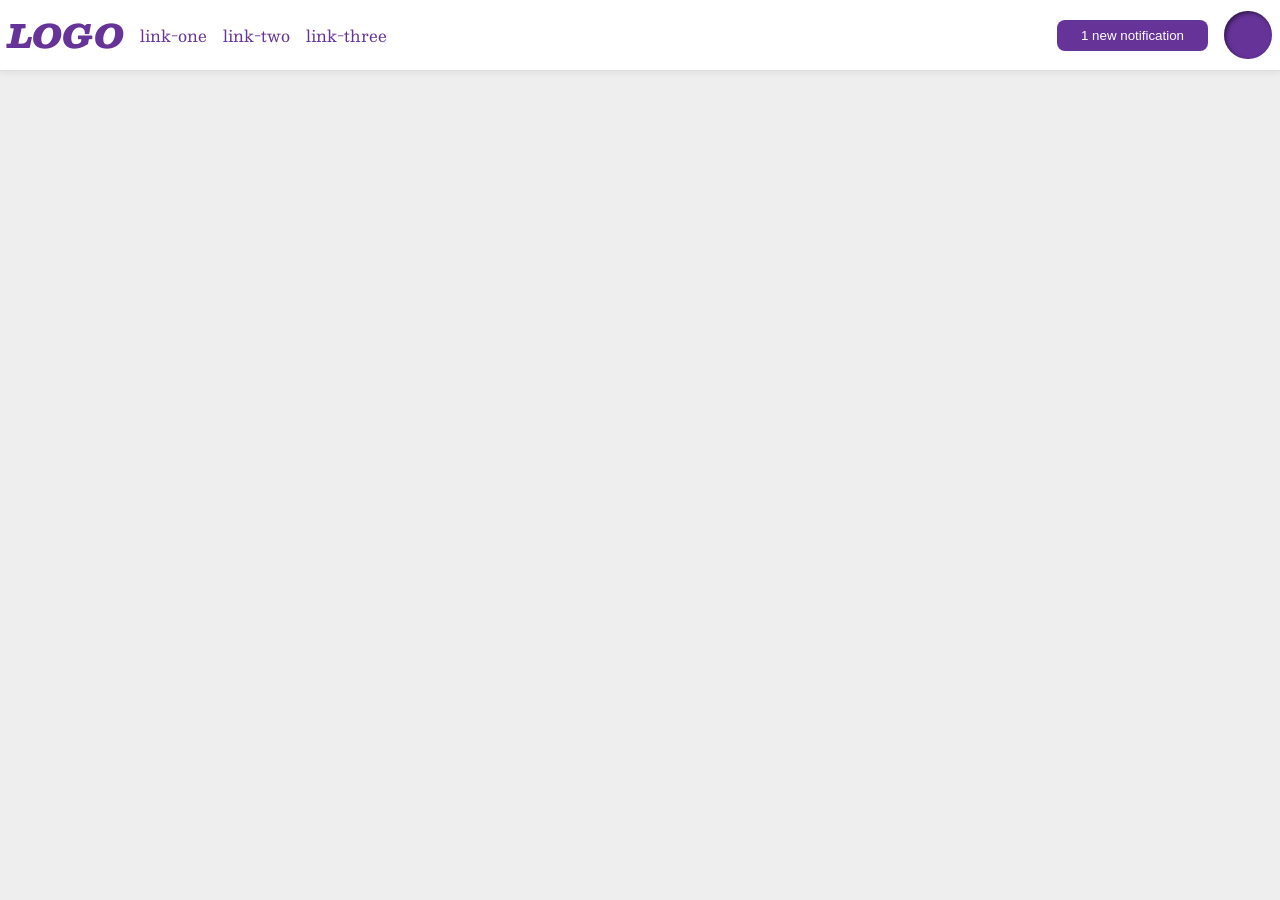
<file: foundations/flex/03-flex-header-2/index.html>
<!DOCTYPE html>
<html lang="en">
  <head>
    <meta charset="UTF-8">
    <meta http-equiv="X-UA-Compatible" content="IE=edge">
    <meta name="viewport" content="width=device-width, initial-scale=1.0">
    <title>Flex Header 2</title>
    <link rel="stylesheet" href="style.css">
  </head>
  <body>
    <div class="header">
      <div class="left">
        <div class="logo">
          LOGO
        </div>
        <ul class="links">
          <li><a href="https://google.com">link-one</a></li>
          <li><a href="https://google.com">link-two</a></li>
          <li><a href="https://google.com">link-three</a></li>
        </ul>
      </div>
      <div class="right">
        <button class="notifications">
          1 new notification
        </button>
        <div class="profile-image"></div>
      </div>
    </div>
  </body>
</html>
</file>
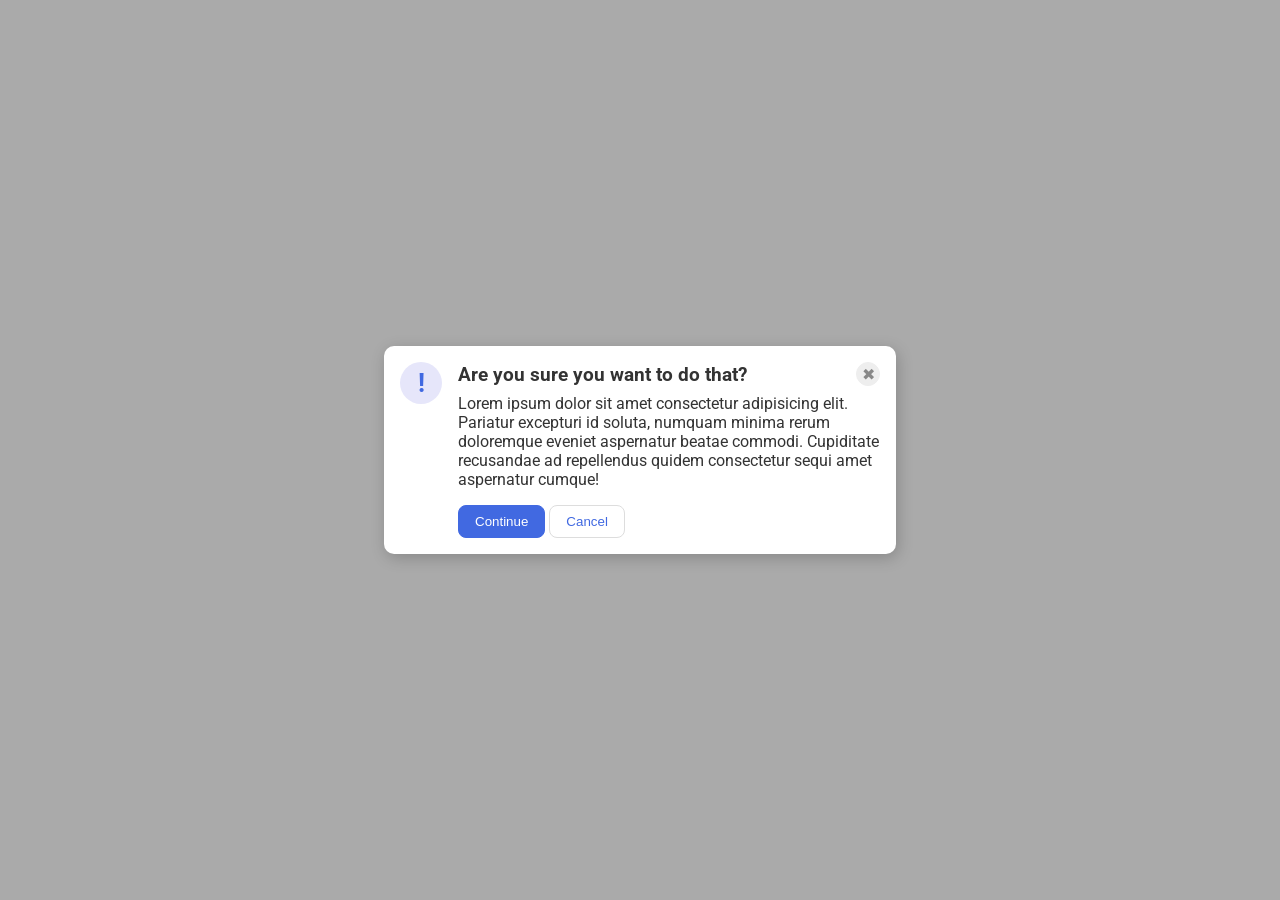
<file: foundations/flex/05-flex-modal/index.html>
<!DOCTYPE html>
<html lang="en">
  <head>
    <meta charset="UTF-8">
    <meta http-equiv="X-UA-Compatible" content="IE=edge">
    <meta name="viewport" content="width=device-width, initial-scale=1.0">
    <link rel="stylesheet" href="style.css">
    <title>Modal</title>
  </head>
  <body>
    <div class="modal">
      <div class="icon">!</div>
      <div class="container">
        <div class="header">Are you sure you want to do that?
          <button class="close-button">✖</button>
        </div>
        <div class="text">Lorem ipsum dolor sit amet consectetur adipisicing elit. Pariatur excepturi id soluta, numquam minima rerum doloremque eveniet aspernatur beatae commodi. Cupiditate recusandae ad repellendus quidem consectetur sequi amet aspernatur cumque!</div>
        <button class="continue">Continue</button>
        <button class="cancel">Cancel</button>
      </div>
    </div>
  </body>
</html>
</file>
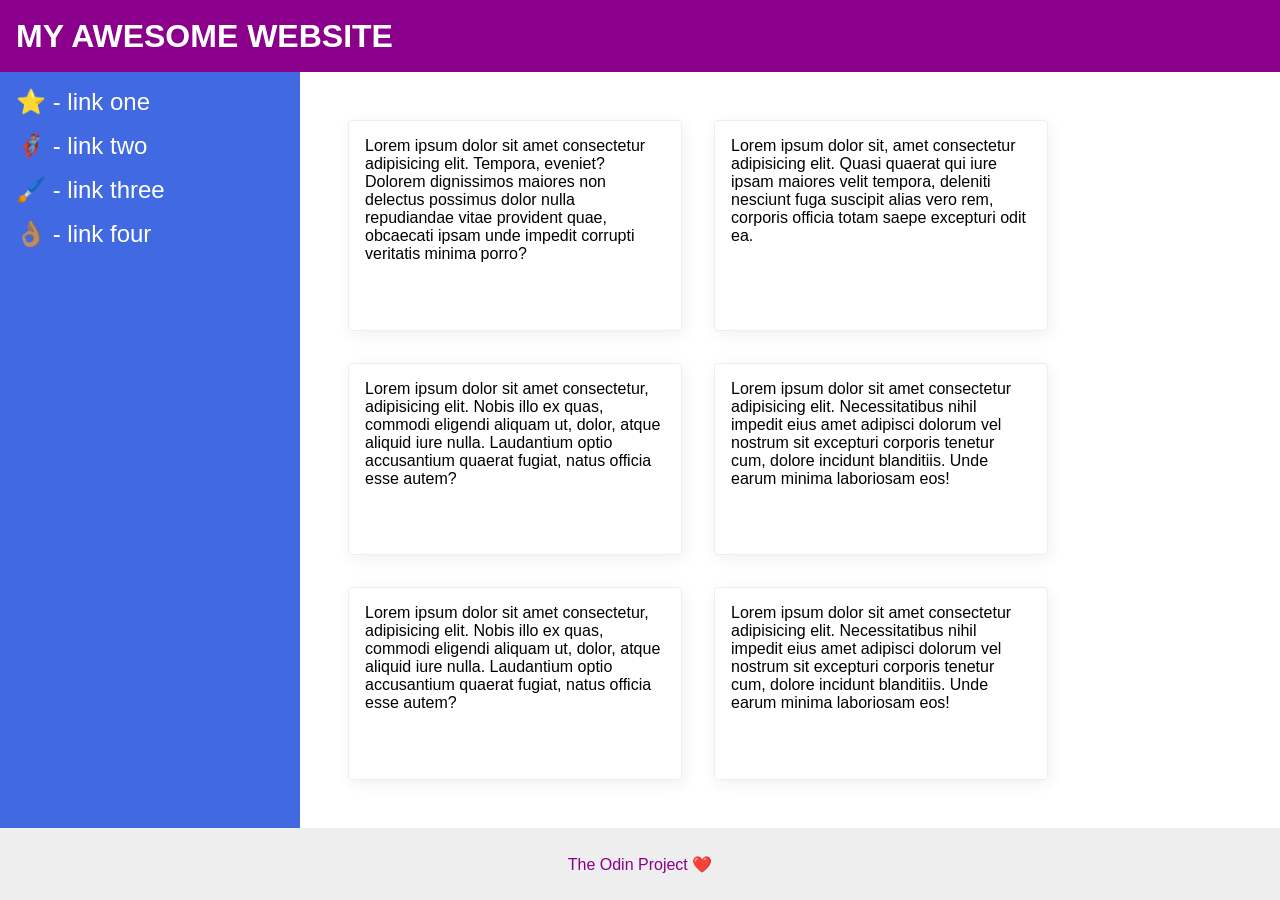
<file: foundations/flex/07-flex-layout-2/index.html>
<!DOCTYPE html>
<html lang="en">
  <head>
    <meta charset="UTF-8">
    <meta http-equiv="X-UA-Compatible" content="IE=edge">
    <meta name="viewport" content="width=device-width, initial-scale=1.0">
    <title>The Holy Grail</title>
    <link rel="stylesheet" href="style.css">
  </head>
  <body>
    <div class="header">
      MY AWESOME WEBSITE
    </div>
    <div class="middle">
      <div class="sidebar">
        <ul>
          <li><a href="#">⭐ - link one</a></li>
          <li><a href="#">🦸🏽‍♂️ - link two</a></li>
          <li><a href="#">🖌️ - link three</a></li>
          <li><a href="#">👌🏽 - link four</a></li>
        </ul>
      </div>
      <div class="cards">
        <div class="card">Lorem ipsum dolor sit amet consectetur adipisicing elit. Tempora, eveniet? Dolorem dignissimos maiores non delectus possimus dolor nulla repudiandae vitae provident quae, obcaecati ipsam unde impedit corrupti veritatis minima porro?</div>
        <div class="card">Lorem ipsum dolor sit, amet consectetur adipisicing elit. Quasi quaerat qui iure ipsam maiores velit tempora, deleniti nesciunt fuga suscipit alias vero rem, corporis officia totam saepe excepturi odit ea.</div>
        <div class="card">Lorem ipsum dolor sit amet consectetur, adipisicing elit. Nobis illo ex quas, commodi eligendi aliquam ut, dolor, atque aliquid iure nulla. Laudantium optio accusantium quaerat fugiat, natus officia esse autem?</div>
        <div class="card">Lorem ipsum dolor sit amet consectetur adipisicing elit. Necessitatibus nihil impedit eius amet adipisci dolorum vel nostrum sit excepturi corporis tenetur cum, dolore incidunt blanditiis. Unde earum minima laboriosam eos!</div>
        <div class="card">Lorem ipsum dolor sit amet consectetur, adipisicing elit. Nobis illo ex quas, commodi eligendi aliquam ut, dolor, atque aliquid iure nulla. Laudantium optio accusantium quaerat fugiat, natus officia esse autem?</div>
        <div class="card">Lorem ipsum dolor sit amet consectetur adipisicing elit. Necessitatibus nihil impedit eius amet adipisci dolorum vel nostrum sit excepturi corporis tenetur cum, dolore incidunt blanditiis. Unde earum minima laboriosam eos!</div>
      </div>  
    </div>  

    <div class="footer">
      The Odin Project ❤️
    </div>
  </body>
</html>
</file>
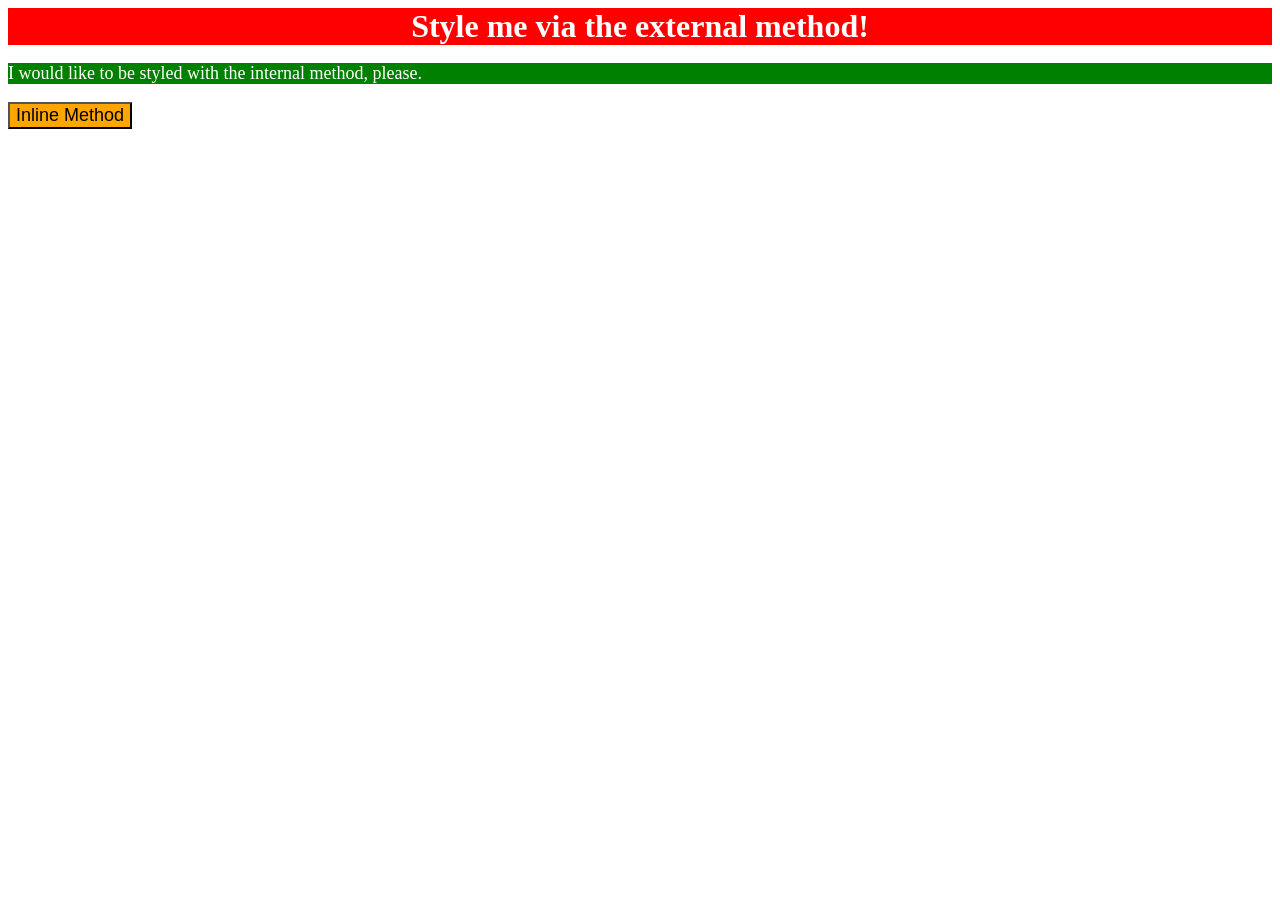
<file: foundations/intro-to-css/01-css-methods/index.html>
<!DOCTYPE html>
<html lang="en">
  <head>
    <meta charset="UTF-8">
    <meta http-equiv="X-UA-Compatible" content="IE=edge">
    <meta name="viewport" content="width=device-width, initial-scale=1.0">
    <link rel="stylesheet" href="style.css">
    <style>
      p {
        background-color: green;
        color: white;
        font-size: 18px;
      }
    </style>
    <title>Methods for Adding CSS</title>
  </head>
  <body>
    <div>Style me via the external method!</div>
    <p>I would like to be styled with the internal method, please.</p>
    <button style = "background-color: orange; font-size: 18px;">Inline Method</button>
  </body>
</html>
</file>
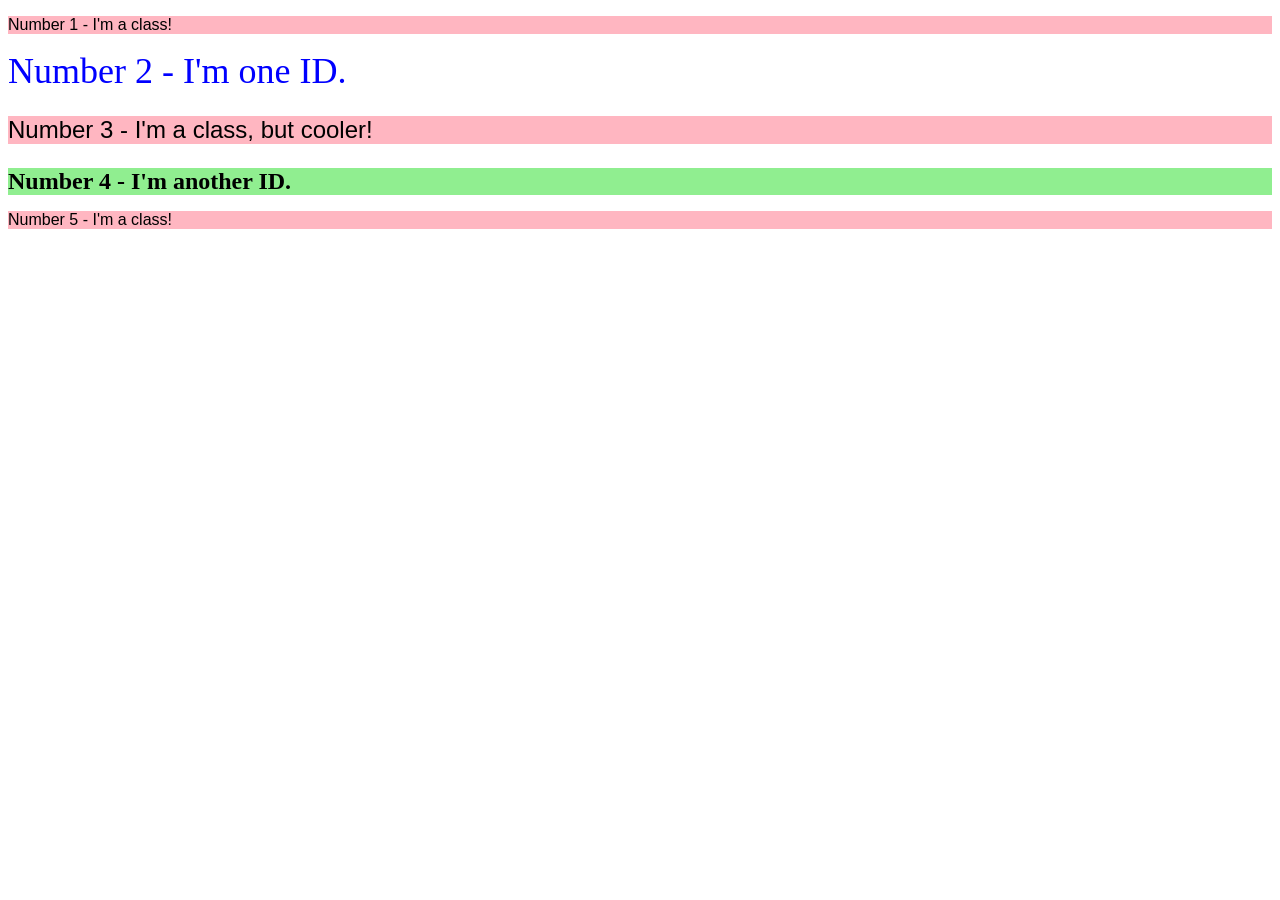
<file: foundations/intro-to-css/02-class-id-selectors/index.html>
<!DOCTYPE html>
<html lang="en">
  <head>
    <meta charset="UTF-8">
    <meta http-equiv="X-UA-Compatible" content="IE=edge">
    <meta name="viewport" content="width=device-width, initial-scale=1.0">
    <title>Class and ID Selectors</title>
    <link rel="stylesheet" href="style.css">
  </head>
  <body>
    <p class="odd">Number 1 - I'm a class!</p>
    <div id="num2">Number 2 - I'm one ID.</div>
    <p class="odd" id="num3">Number 3 - I'm a class, but cooler!</p>
    <div id="num4">Number 4 - I'm another ID.</div>
    <p class="odd">Number 5 - I'm a class!</p>
  </body>
</html>
</file>
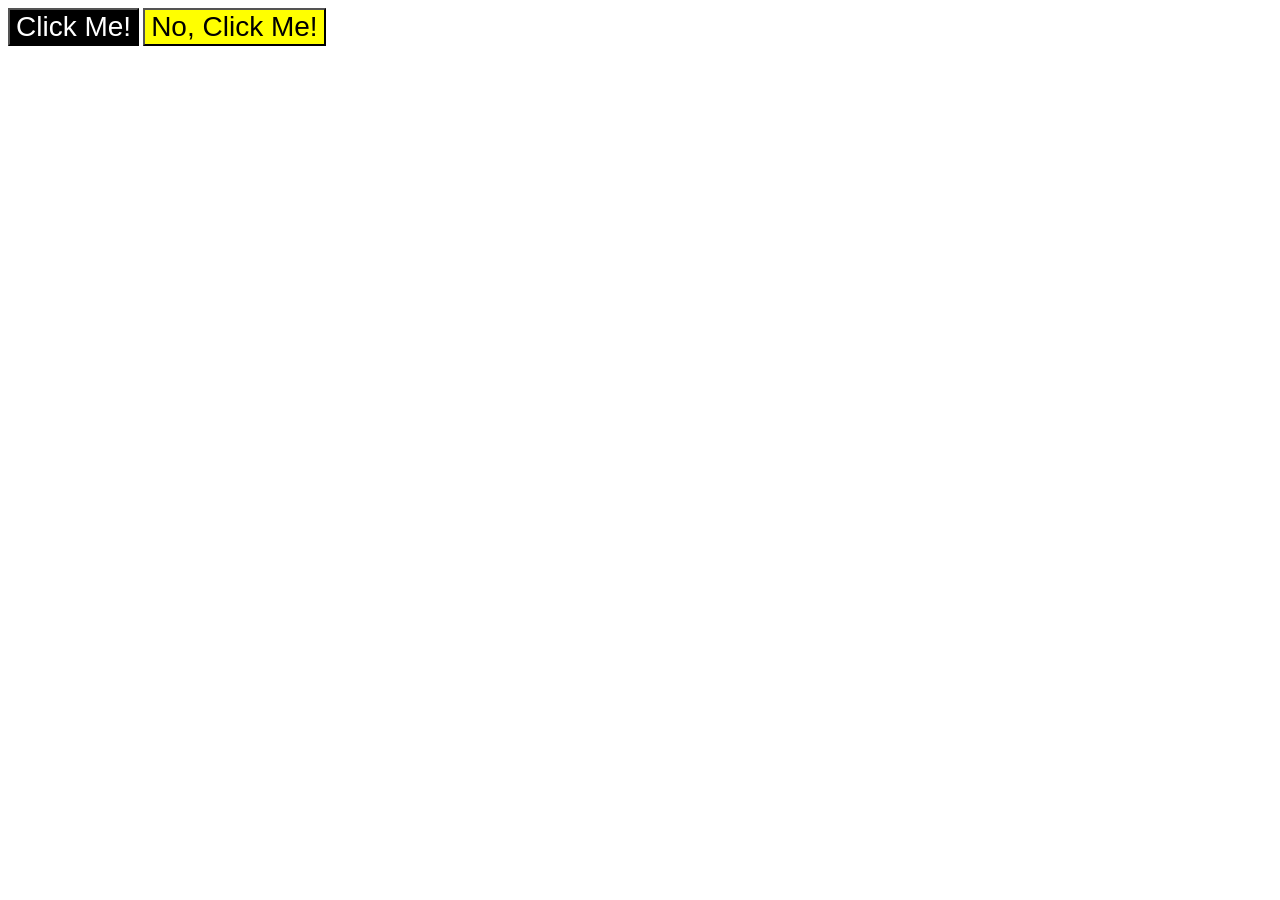
<file: foundations/intro-to-css/03-grouping-selectors/index.html>
<!DOCTYPE html>
<html lang="en">
  <head>
    <meta charset="UTF-8">
    <meta http-equiv="X-UA-Compatible" content="IE=edge">
    <meta name="viewport" content="width=device-width, initial-scale=1.0">
    <title>Grouping Selectors</title>
    <link rel="stylesheet" href="style.css">
  </head>
  <body>
    <button class="num1">Click Me!</button>
    <button class="num2">No, Click Me!</button>
  </body>
</html>
</file>
<file: foundations/flex/03-flex-header-2/style.css>
/* this is some magical font-importing.  
you'll learn about it later. */
@import url('https://fonts.googleapis.com/css2?family=Besley:ital,wght@0,400;1,900&display=swap');

body {
  margin: 0;
  background: #eee;
  font-family: Besley, serif;
}

.header {
  background: white;
  border-bottom: 1px solid #ddd;
  box-shadow: 0 0 8px rgba(0,0,0,.1);
  padding: 8px;
  display: flex;
  justify-content: space-between;
}

.left, .right {
  display: flex;
  gap: 16px;
  align-items: center;
}

.profile-image {
  background: rebeccapurple;
  box-shadow: inset 2px 2px 4px rgba(0,0,0,.5);
  border-radius: 50%;
  width: 48px;
  height: 48px;
}

.logo {
  color: rebeccapurple;
  font-size: 32px;
  font-weight: 900;
  font-style: italic;
}

button {
  border: none;
  border-radius: 8px;
  background: rebeccapurple;
  color: white;
  padding: 8px 24px;
}

a {
  /* this removes the line under our links */
  text-decoration: none;
  color: rebeccapurple;
}

ul {
  list-style-type: none;
  display: flex;
  margin: 0px;
  padding: 0px;
  gap: 16px;
}
</file>
<file: foundations/flex/05-flex-modal/style.css>
@import url('https://fonts.googleapis.com/css2?family=Roboto:wght@400;700&display=swap');

html, body {
  height: 100%;
}

body {
  font-family: Roboto, sans-serif;
  margin: 0;
  background: #aaa;
  color: #333;
  /* I'll give you this one for free lol */
  display: flex;
  align-items: center;
  justify-content: center;
}

.modal {
  background: white;
  width: 480px;
  border-radius: 10px;
  box-shadow: 2px 4px 16px rgba(0,0,0,.2);
  padding: 16px;
  display: flex;
  gap: 16px;
}

.header {
  font-size: larger;
  font-weight: bold;
  display: flex;
  justify-content: space-between;
  align-items: center;
  margin-bottom: 8px;
}

.icon {
  color: royalblue;
  font-size: 26px;
  font-weight: 700;
  background: lavender;
  width: 42px;
  height: 42px;
  border-radius: 50%;
  display: flex;
  align-items: center;
  justify-content: center;
  flex-shrink: 0;
}

.close-button {
  background: #eee;
  border-radius: 50%;
  color: #888;
  font-weight: 400;
  font-size: 16px;
  height: 24px;
  width: 24px;
  display: flex;
  align-items: center;
  justify-content: center;
  border: 1px solid #eee;
  padding: 0;
}

.text {
  margin-bottom: 16px;
}

button {
  cursor: pointer;
  padding: 8px 16px;
  border-radius: 8px;
}

button.continue {
  background: royalblue;
  border: 1px solid royalblue;
  color: white;
}

button.cancel {
  background: white;
  border: 1px solid #ddd;
  color: royalblue;
}
</file>
<file: foundations/flex/07-flex-layout-2/style.css>
body {
  font-family: -apple-system, BlinkMacSystemFont, 'Segoe UI', Roboto, Oxygen, Ubuntu, Cantarell, 'Open Sans', 'Helvetica Neue', sans-serif;
  margin: 0;
  min-height: 100vh;
  display: flex;
  flex-direction: column;
}

ul {
  list-style-type: none;
  padding: 0;
  margin: 0;
}

li {
  margin-bottom: 16px;
}

a {
  text-decoration: none;
  color: white;
  font-size: 24px;
}

.header {
  height: 72px;
  background: darkmagenta;
  color: white;
  font-size: 32px;
  font-weight: 900;
  padding: 0 16px;
  display: flex;
  align-items: center;
}

.middle {
  flex: 1;
  display: flex;
}

.footer {
  height: 72px;
  background: #eee;
  color: darkmagenta;
  display: flex;
  align-items: center;
  justify-content: center;
}

.sidebar {
  width: 300px;
  background: royalblue;
  box-sizing: border-box;
  padding: 16px;
  flex-shrink: 0;
}

.cards {
  display: flex;
  flex-wrap: wrap;
  padding: 48px;
  gap: 32px;
}

.card {
  border: 1px solid #eee;
  box-shadow: 2px 4px 16px rgba(0,0,0,.06);
  border-radius: 4px;
  width: 300px;
  padding: 16px;
}
</file>
<file: foundations/intro-to-css/01-css-methods/style.css>
/* CSS for lesson 1 */

div {
    background-color: red;
    color: white;
    font-size: 32px;
    text-align: center;
    font-weight: bold;
}
</file>
<file: foundations/intro-to-css/02-class-id-selectors/style.css>
/* Add CSS Styling */
.odd {
    background-color: rgb(255, 182, 193);
    font-family: Verdana, DejaVuSans, sans-serif;
}

#num2 {
    color: rgb(0, 0, 255);
    font-size: 36px;
}

#num3 {
    font-size: 24px;
}

#num4 {
    background-color: rgb(144, 238, 144);
    font-weight: bold;
    font-size: 24px;
}
</file>
<file: foundations/intro-to-css/03-grouping-selectors/style.css>
/* Add CSS Styling */
.num1{
    background-color: black;
    color: white;
}

.num2{
    background-color: yellow;
}

.num1,.num2{
   font-size: 28px;
   font-family: Helvetica, "Times New Roman", sans-serif; 
}
</file>
